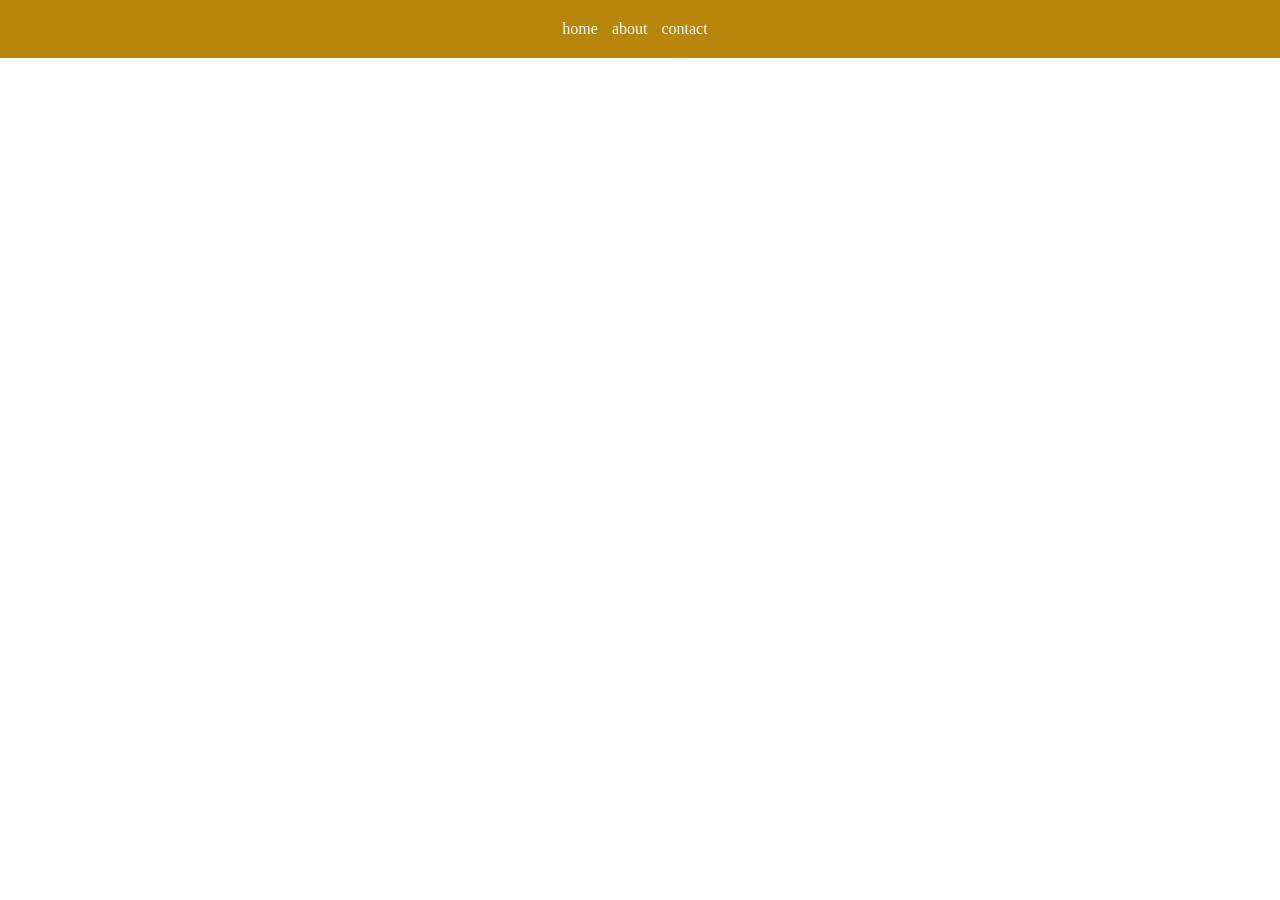
<file: about.html>
<!DOCTYPE html>
<html lang="en">
<head>
    <meta charset="UTF-8">
    <meta name="viewport" content="width=device-width, initial-scale=1.0">
    <title>Document</title>
    <link rel="stylesheet" href="about.css">
</head>
<body>
    <div class="side">
        <a href="index.html">home</a>
        <a href="about.html">about</a>
        <a href="">contact</a>
    </div>
    <h1>This is about page</h1>

</body>
</html>
</file>
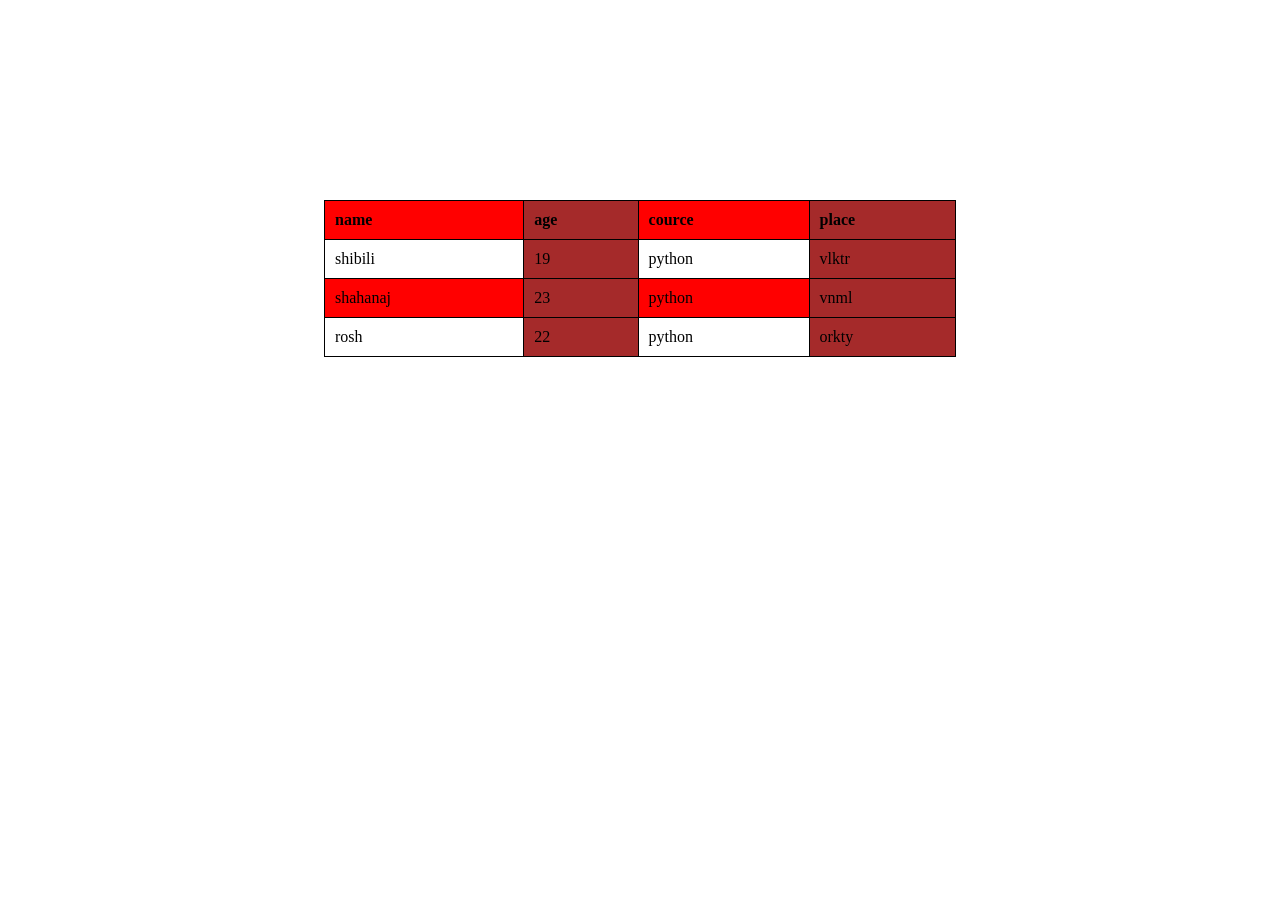
<file: table.html>
<!DOCTYPE html>
<html lang="en">
<head>
    <meta charset="UTF-8">
    <meta name="viewport" content="width=device-width, initial-scale=1.0">
    <title>Document</title>
    <link rel="stylesheet" href="table.css"
</head>
<body>
    <table>
        <tr>
            <th>name</th>
            <th>age</th>
            <th>cource</th>
            <th>place</th>
        </tr>

        <tr>
            <td>shibili</td>
            <td>19</td>
            <td>python</td>
            <td>vlktr</td>
        </tr>

        <tr>
            <td>shahanaj</td>
            <td>23</td>
            <td>python</td>
            <td>vnml</td>
        </tr>

        <tr>
            <td>rosh</td>
            <td>22</td>
            <td>python</td>
            <td>orkty</td>
        </tr>
    </table>
</body>
</html>
</file>
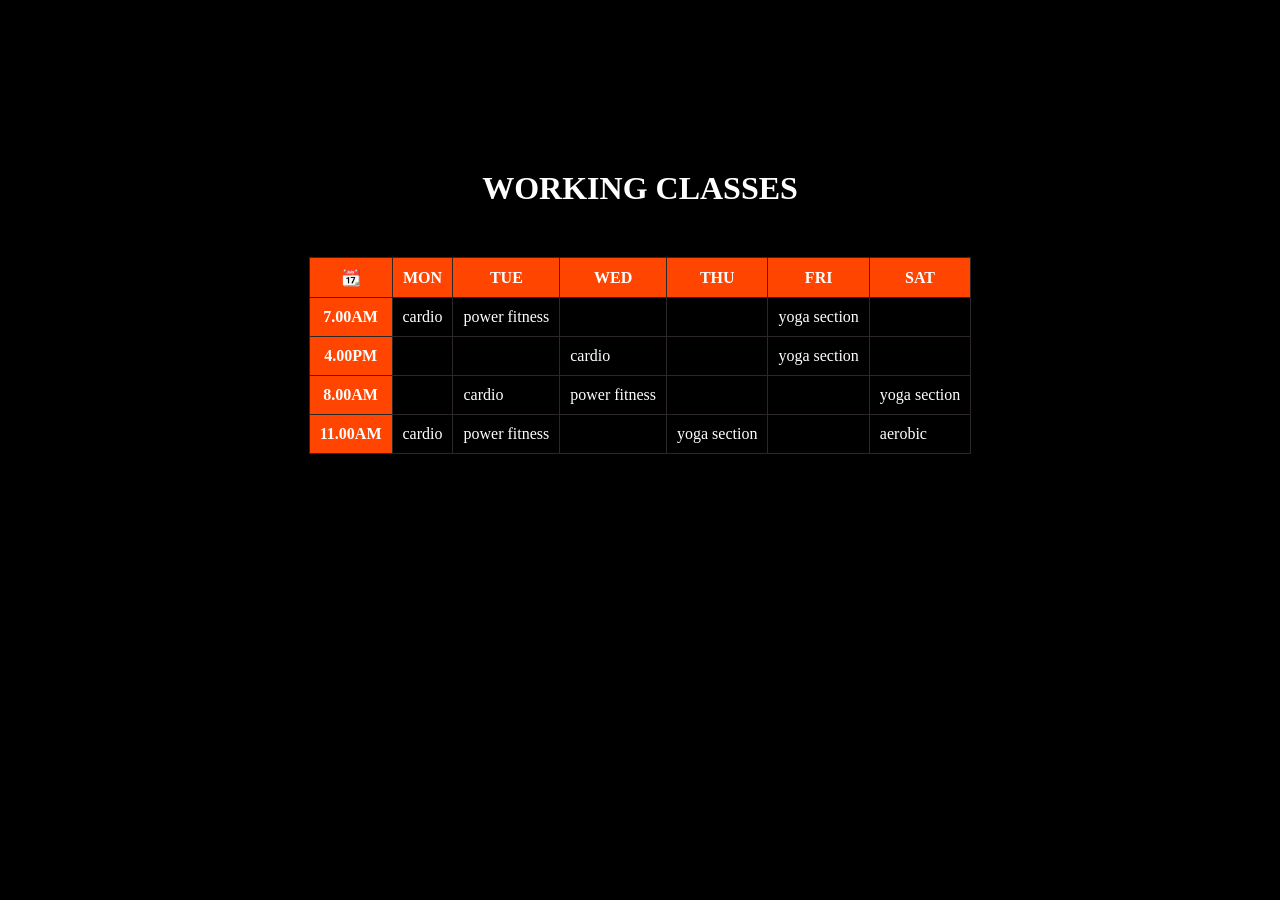
<file: working.html>
<!DOCTYPE html>
<html lang="en">
<head>
    <meta charset="UTF-8">
    <meta name="viewport" content="width=device-width, initial-scale=1.0">
    <title>Document</title>
    <link rel="stylesheet" href="working.css"
</head>
<body>
        <h1>WORKING CLASSES</h1>
    <table>
        <tr>
         <th>📆</th>
         <th>MON</th>
         <th>TUE</th>
         <th>WED</th>
         <th>THU</th>
         <th>FRI</th>
         <th>SAT</th>
        </tr>
        
        <tr>
            <th>7.00AM</td>
            <td>cardio</td>
            <td>power fitness</td>
            <td></td>
            <td></td>
            <td>yoga section</td>
            <td></td>
        </tr>
        <tr>
            <th>4.00PM</th>
            <td></td>
            <td></td>
            <td>cardio</td>
            <td></td>
            <td>yoga section</td>
            <td></td>
        </tr>
        <tr>
            <th>8.00AM</th>
            <td></td>
            <td>cardio</td>
            <td>power fitness</td>
            <td></td>
            <td></td>
            <td>yoga section</td>
        </tr>
        <tr>
            <th>11.00AM</th>
            <td>cardio</td>
            <td>power fitness</td>
            <td></td>
            <td>yoga section</td>
            <td></td>
            <td>aerobic</td>
        </tr>
    </table>
    
</body>
</html>
</file>
<file: about.css>
body{
    background-image: url(https://cdn.pixabay.com/photo/2024/07/14/14/42/woman-8894656_1280.jpg);
    background-repeat: no-repeat;
    background-size: cover;
    text-align: center;
}
*{
    margin: 0;
    padding: 0;
}
.side{

    background-color: darkgoldenrod;
    padding: 20px;
}
h1{
    text-align: center;
    color: white;
    padding: 150px;
}
.side a{
    text-decoration: none;
    color: white;
    margin-right: 10px;
}
</file>
<file: table.css>
td,th{
    border: 1px solid black;
    padding: 10px;
}
table{
    border-collapse: collapse;
    margin: auto;
    margin-top: 200px;
    width: 50%;
}

th{
    text-align: left;
}


td:hover{
    background-color: cornflowerblue;
}
tr:nth-child(odd){
    background-color: red;
}
th:nth-child(even),td:nth-child(even){
    background-color: brown;
}
</file>
<file: working.css>
td,th{
    border: 1px solid rgb(46, 39, 39);
    padding: 10px;
    color: white;
}
table{
    border-collapse: collapse;
    margin: auto;
    margin-top: 50px;

}
body{
    background-color: black;
}
h1{
    color: white;
    text-align: center;
    margin-top: 170px;
}
th{
    background-color: orangered;
}
td:hover{
    background-color: darkolivegreen;
}
</file>
